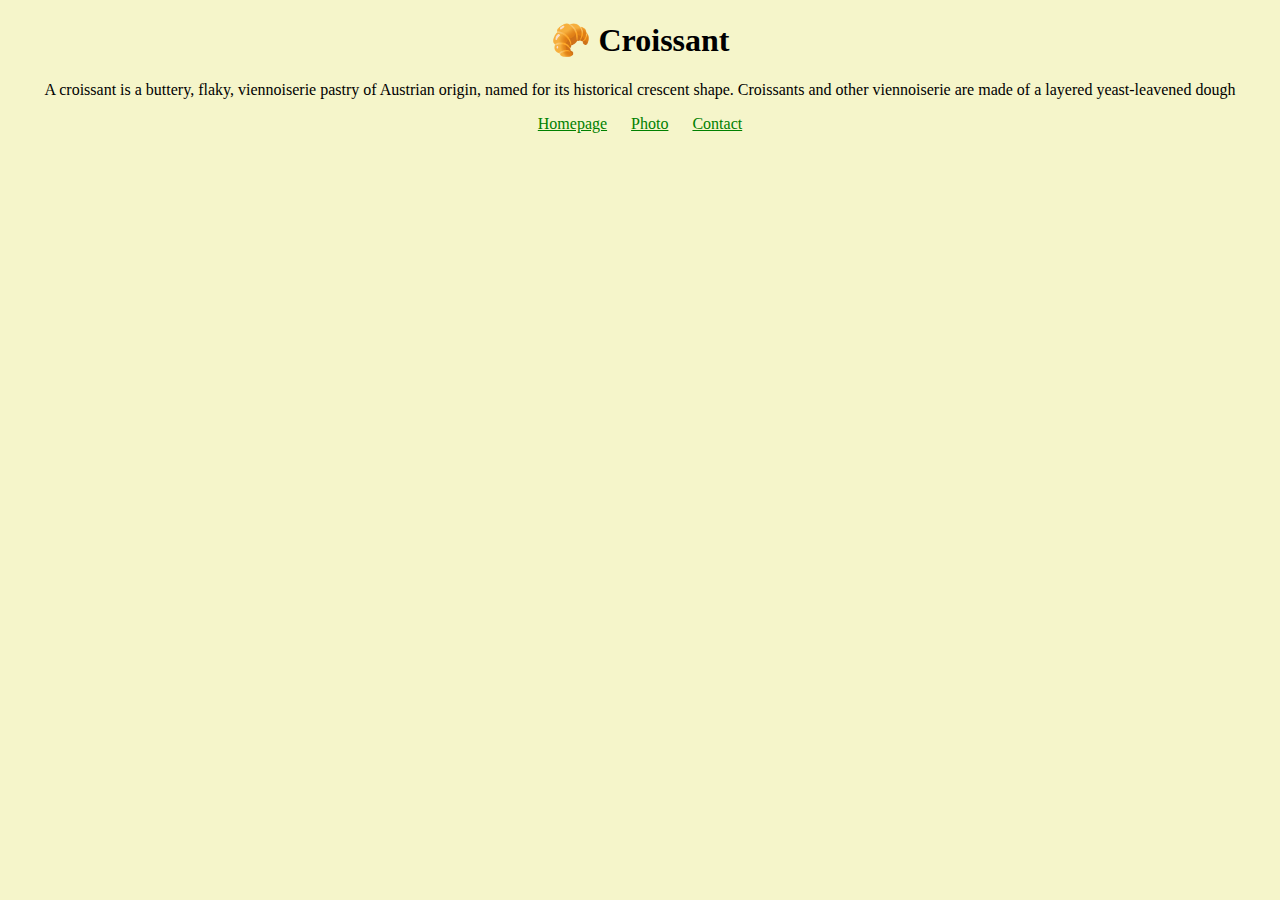
<file: index.html>
<!DOCTYPE html>
<html lang="en">
  <head>
    <meta charset="UTF-8" />
    <meta http-equiv="X-UA-Compatible" content="IE=edge" />
    <meta name="viewport" content="width=device-width, initial-scale=1.0" />
    <link rel="stylesheet" href="/css/styles.css" />
    <title>The best Crossiant in Lagos-Crossiant.com</title>
    <meta name="description" content="Taste the best Crossiant in town." />
  </head>
  <body>
    <h1>🥐 Croissant</h1>
    <p>
      A croissant is a buttery, flaky, viennoiserie pastry of Austrian origin,
      named for its historical crescent shape. Croissants and other viennoiserie
      are made of a layered yeast-leavened dough
    </p>
    <footer>
      <a href="/" title="Home"> Homepage</a>
      <a href="/photo.html" title="Crossaint-photo"> Photo</a>
      <a href="/contact.html" title="Contact Crossaint.com"> Contact</a>
    </footer>
  </body>
</html>
</file>
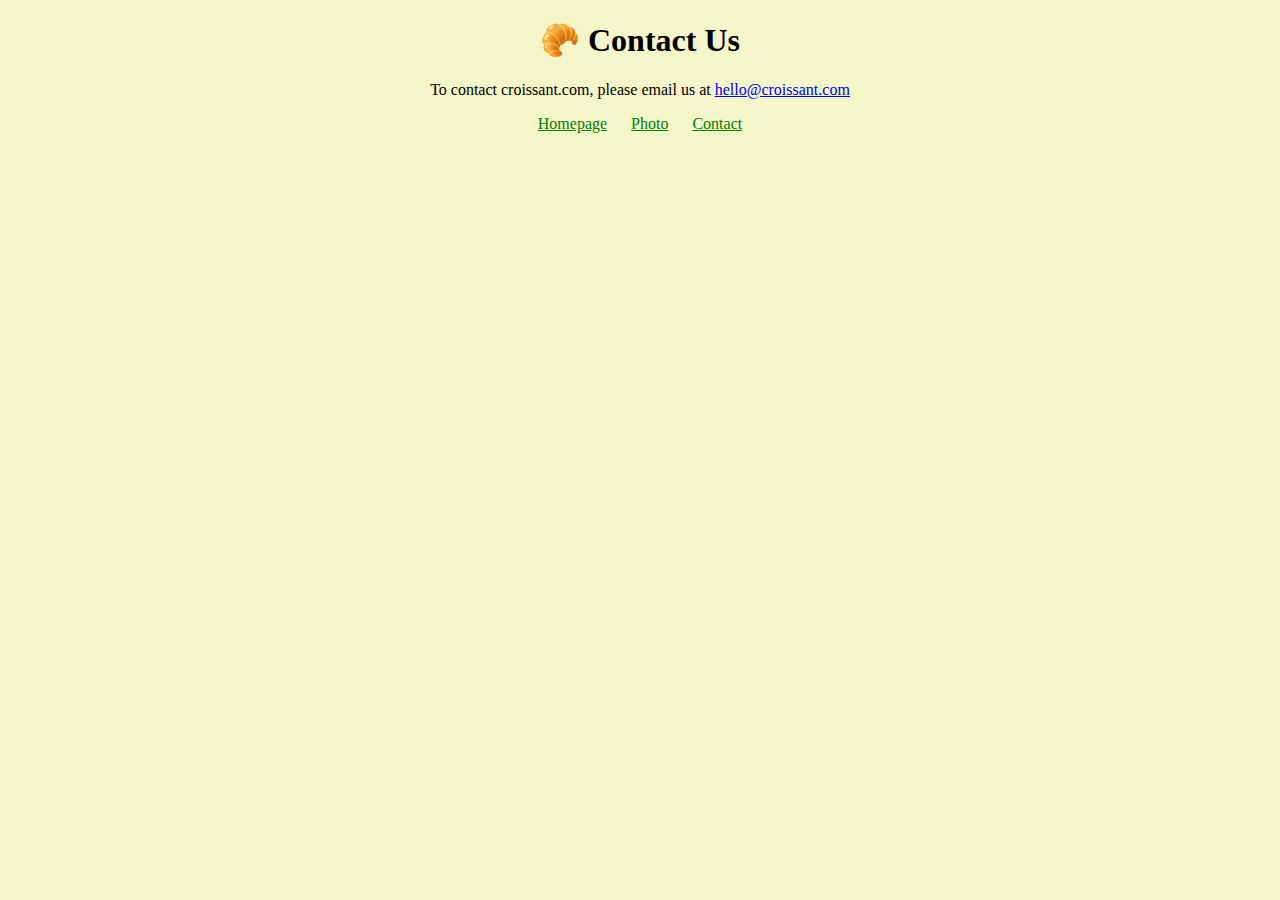
<file: contact.html>
<!DOCTYPE html>
<html lang="en">
  <head>
    <meta charset="UTF-8" />
    <meta http-equiv="X-UA-Compatible" content="IE=edge" />
    <meta name="viewport" content="width=device-width, initial-scale=1.0" />
    <link rel="stylesheet" href="/css/styles.css" />
    <title>Contact us-Crossaint.com</title>
    <meta
      name="description"
      content="Contact croissant.com to learn more about our homemade crossaints"
    />
  </head>
  <body>
    <h1>🥐 Contact Us</h1>
    <p>
      To contact croissant.com, please email us at
      <a href="mailto:hello@croissant.com" title="contact us by email"
        >hello@croissant.com</a
      >
    </p>
    <footer>
      <a href="/" title="Home"> Homepage</a>
      <a href="/photo.html" title="Crossaint-photo"> Photo</a>
      <a href="/contact.html" title="Contact Crossaint.com"> Contact</a>
    </footer>
  </body>
</html>
</file>
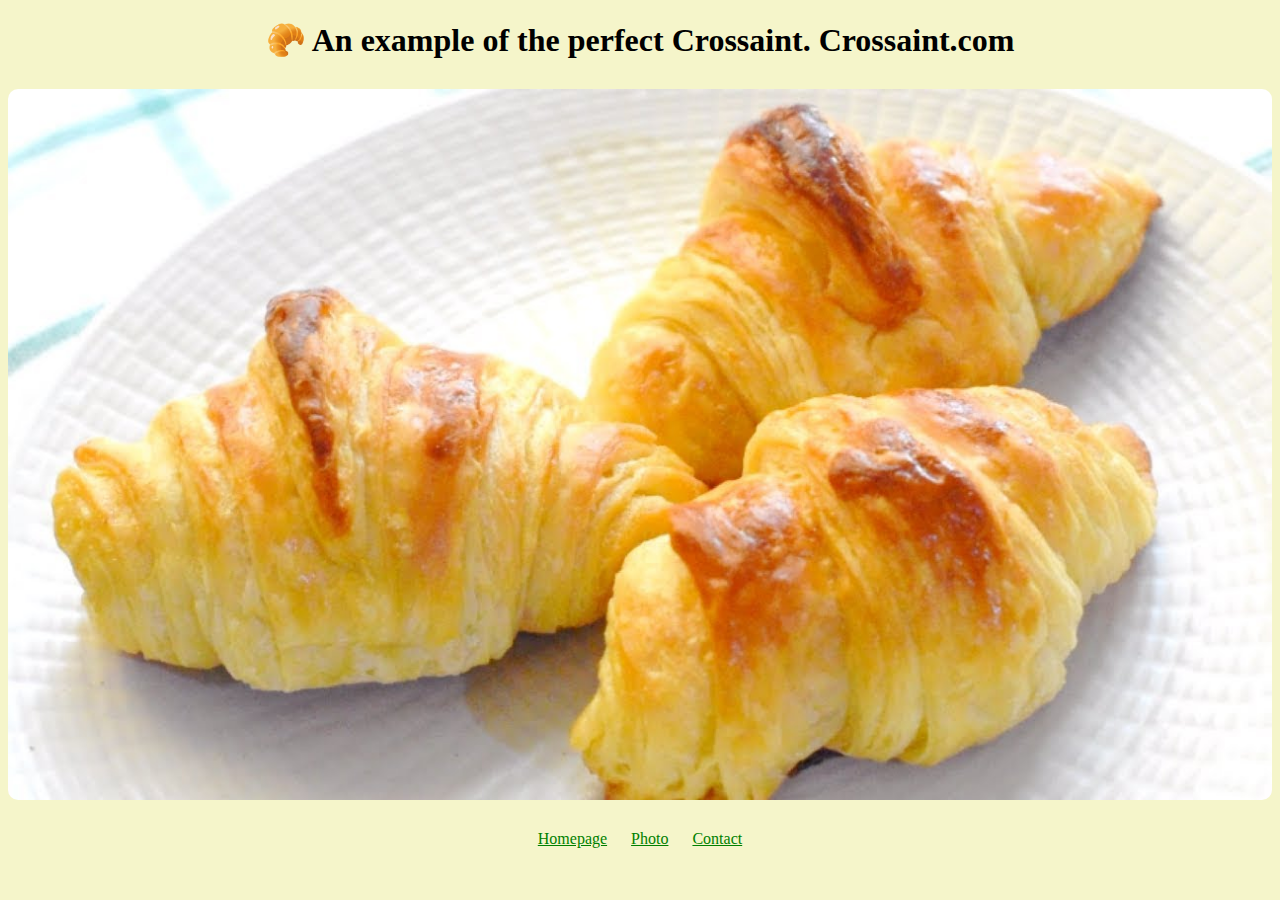
<file: photo.html>
<!DOCTYPE html>
<html lang="en">
  <head>
    <meta charset="UTF-8" />
    <meta http-equiv="X-UA-Compatible" content="IE=edge" />
    <meta name="viewport" content="width=device-width, initial-scale=1.0" />
    <link rel="stylesheet" href="/css/styles.css" />
    <title>Photo</title>
    <meta
      name="description"
      content="Enjoy a beuatiful picture of a homemade Crossaint"
    />
  </head>
  <body>
    <h1>🥐 An example of the perfect Crossaint. Crossaint.com</h1>
    <img
      src="/images/cross.jpg"
      alt="Homemade Crossaint"
      class="crossaint-photo"
    />

    <footer>
      <a href="/" title="Home"> Homepage</a>
      <a href="/photo.html" title="Crossaint-photo"> Photo</a>
      <a href="/contact.html" title="Contact Crossaint.com"> Contact</a>
    </footer>
  </body>
</html>
</file>
<file: css/styles.css>
body {
  background-color: rgb(245, 245, 202);
}

h1,
p {
  text-align: center;
}
footer {
  text-align: center;
}

footer a {
  margin: 0 10px;
  color: green;
}

.crossaint-photo {
  max-width: 100%;
  border-radius: 10px;
  display: block;
  margin: 30px auto;
}
</file>
